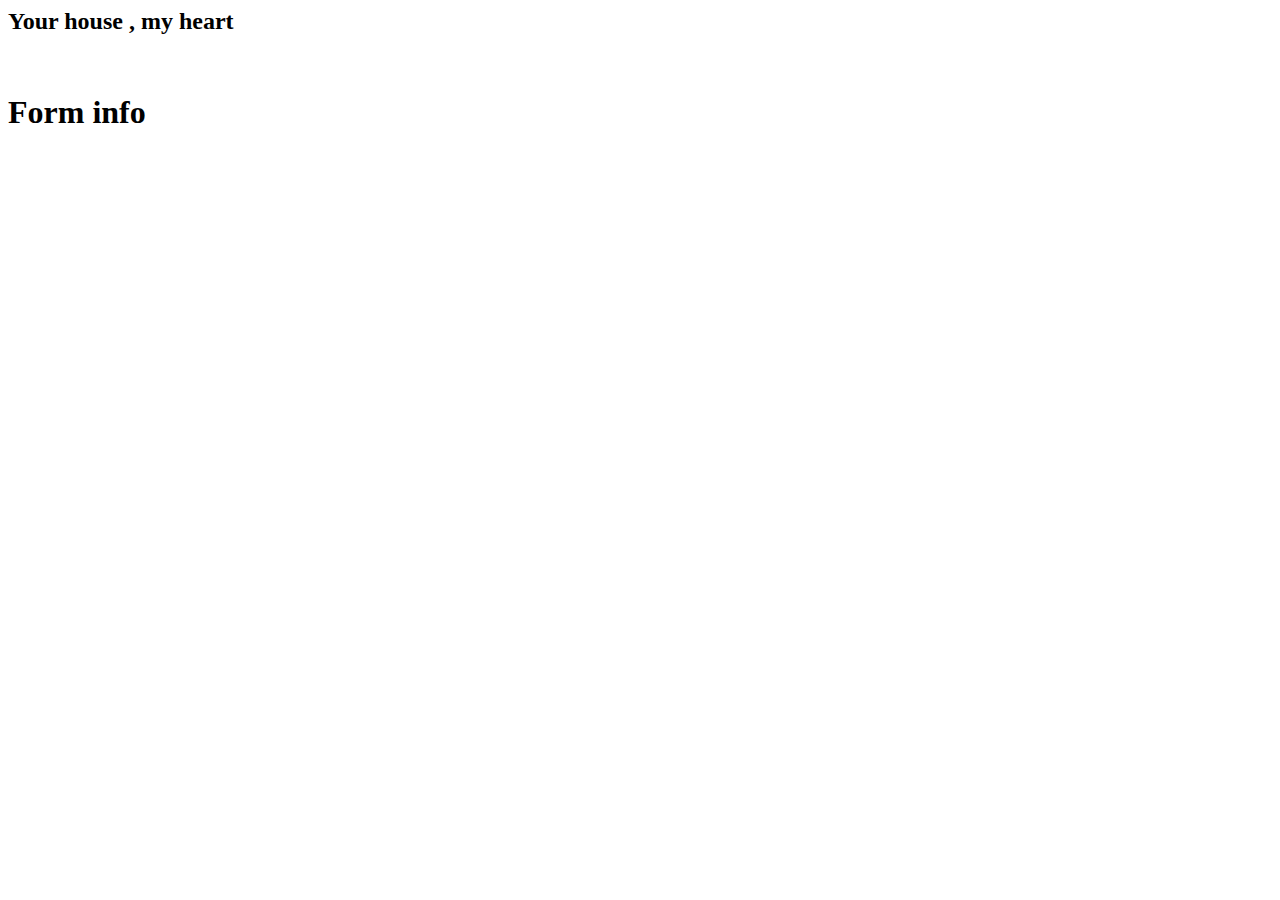
<file: src/main/resources/templates/index.html>
<html xmlns:th="http://www.thymeleaf.org"
      xmlns:layout="http://www.ultraq.net.nz/thymeleaf/layout"
      layout:decorate="~{layout/basic}">
<head>
    <title>Trang chủ</title>
</head>
<body>

<div layout:fragment="main">
    <div id="pageContent" class="home-page">
        <div class="container">
            <div class="hero home-welcome is-small">
                <div class="hero-body">
                    <h2 class="subtitle">
                        Your house
                        <i class="fas fa-home"></i>
                        , my heart
                        <i class="fa fa-heart"></i>
                    </h2>
                </div>

            </div>
        </div>
        <br/>
        <div class="container column container-top">
            <div th:if="${info != null}">
                <h1 th:text="${info.title}"></h1>
                <h1 th:text="${info.subject}"></h1>
                <h1 th:text="${info.producer}"></h1>
                <h1 th:text="${info.creator}"></h1>
            </div>


            <h1><b>Form info</b></h1>
            <div style="display: block" th:each="field : ${fields}">
                <p th:text="${field}"></p>
            </div>
        </div>
    </div>
</div>

<script layout:fragment="script">

</script>
</body>
</html>
</file>
